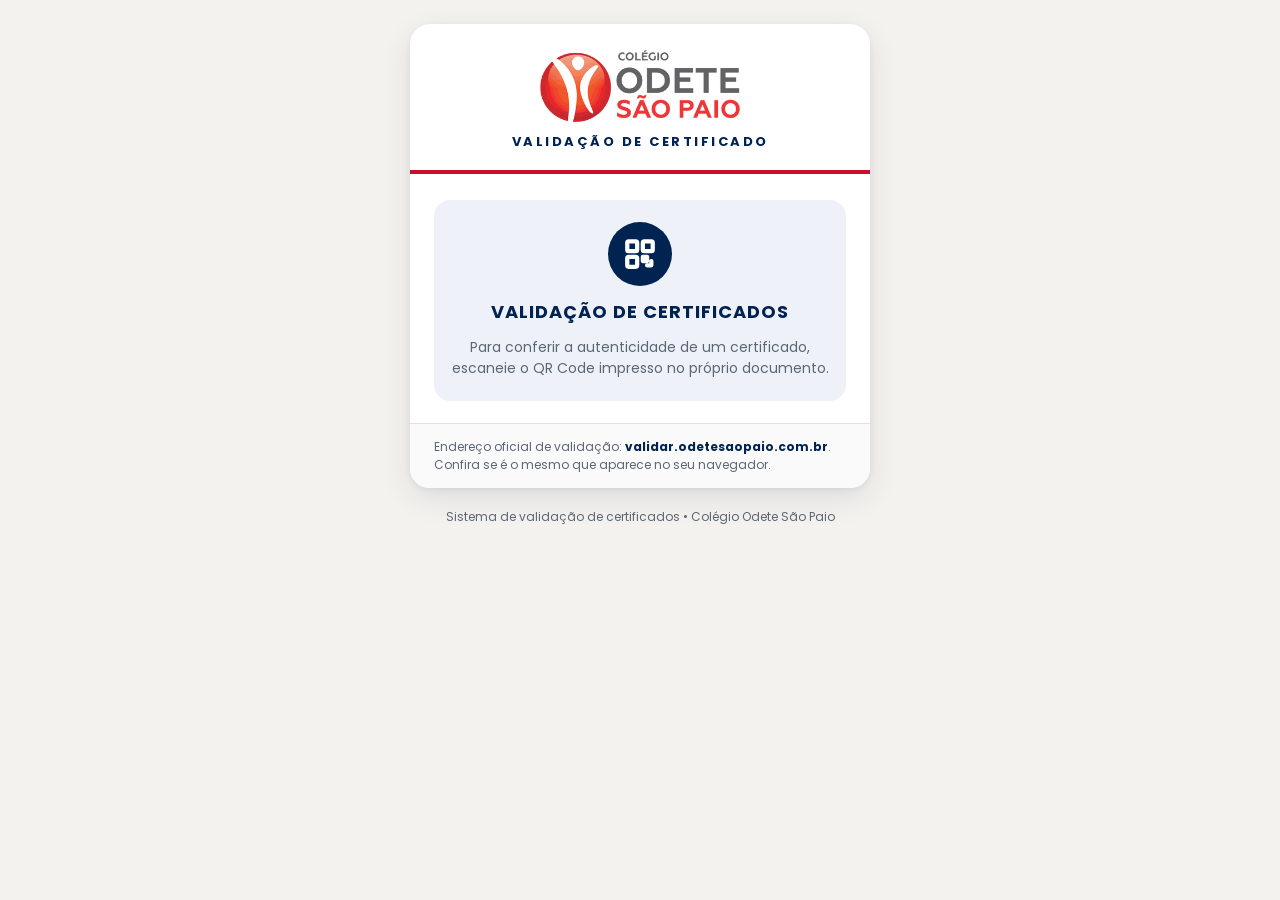
<file: index.html>
<!DOCTYPE html>
<html lang="pt-BR">
<head>
  <meta charset="utf-8">
  <meta name="viewport" content="width=device-width, initial-scale=1">
  <!-- Segurança: só carrega e só consulta arquivos deste próprio site (nenhum serviço externo) -->
  <meta http-equiv="Content-Security-Policy" content="default-src 'none'; script-src 'self'; style-src 'self'; font-src 'self'; img-src 'self'; connect-src 'self'; base-uri 'none'; form-action 'none'">
  <meta name="referrer" content="no-referrer">
  <meta name="robots" content="noindex, nofollow">
  <meta name="theme-color" content="#002352">
  <title>Validação de Certificado • Colégio Odete São Paio</title>
  <link rel="icon" type="image/png" sizes="32x32" href="assets/icone-32.png">
  <link rel="apple-touch-icon" href="assets/icone-180.png">
  <link rel="stylesheet" href="estilo.css">
  <script src="app.js" defer></script>
</head>
<body>
  <main class="cartao" aria-live="polite">

    <header class="topo">
      <img class="logo" src="assets/logo.png" width="360" height="131" alt="Colégio Odete São Paio">
      <p class="subtitulo">Validação de Certificado</p>
    </header>

    <section class="conteudo">

      <!-- Validando (estado inicial) -->
      <div data-estado="carregando" class="estado">
        <div class="selo neutro">
          <div class="girando" aria-hidden="true"></div>
          <p class="titulo">Validando certificado…</p>
          <p class="texto" id="aguarde" hidden>Isso pode levar alguns segundos. Não feche esta página.</p>
        </div>
      </div>

      <!-- Válido -->
      <div data-estado="valido" class="estado" hidden>
        <div class="selo valido">
          <div class="icone" aria-hidden="true">
            <svg viewBox="0 0 24 24"><polyline points="20 6 9 17 4 12"/></svg>
          </div>
          <p class="titulo">✓ CERTIFICADO VÁLIDO</p>
        </div>
        <dl class="dados">
          <div class="campo"><dt>Nome do profissional</dt><dd class="nome" id="v-nome"></dd></div>
          <div class="campo"><dt>Evento</dt><dd id="v-evento"></dd></div>
          <div class="campo"><dt>Data de participação</dt><dd id="v-data"></dd></div>
          <div class="campo"><dt>Código</dt><dd class="codigo" id="v-codigo"></dd></div>
          <div class="campo"><dt>Instituição</dt><dd>Colégio Odete São Paio</dd></div>
        </dl>
        <p class="mensagem">Este documento encontra-se registrado e validado pelo Colégio Odete São Paio.</p>
        <p class="conferir">Confira se o nome acima é exatamente o mesmo do certificado apresentado.</p>
      </div>

      <!-- Cancelado -->
      <div data-estado="cancelado" class="estado" hidden>
        <div class="selo invalido">
          <div class="icone" aria-hidden="true"><svg viewBox="0 0 24 24"><line x1="6" y1="6" x2="18" y2="18"/><line x1="18" y1="6" x2="6" y2="18"/></svg></div>
          <p class="titulo">CERTIFICADO INVÁLIDO</p>
          <p class="texto">Este certificado foi cancelado e não possui validade.</p>
        </div>
      </div>

      <!-- Não encontrado -->
      <div data-estado="nao_encontrado" class="estado" hidden>
        <div class="selo invalido">
          <div class="icone" aria-hidden="true"><svg viewBox="0 0 24 24"><line x1="6" y1="6" x2="18" y2="18"/><line x1="18" y1="6" x2="6" y2="18"/></svg></div>
          <p class="titulo">CERTIFICADO NÃO ENCONTRADO</p>
          <p class="texto">O código de validação não corresponde a nenhum certificado registrado. Verifique se o QR Code foi escaneado do documento original.</p>
        </div>
      </div>

      <!-- Sem token -->
      <div data-estado="sem_token" class="estado" hidden>
        <div class="selo neutro">
          <div class="icone" aria-hidden="true"><svg viewBox="0 0 24 24"><rect x="3" y="3" width="7" height="7" rx="1"/><rect x="14" y="3" width="7" height="7" rx="1"/><rect x="3" y="14" width="7" height="7" rx="1"/><path d="M14 14h3v3h-3zM17 20h3v-3"/></svg></div>
          <p class="titulo">VALIDAÇÃO DE CERTIFICADOS</p>
          <p class="texto">Para conferir a autenticidade de um certificado, escaneie o QR Code impresso no próprio documento.</p>
        </div>
      </div>

      <!-- Erro / sem conexão -->
      <div data-estado="erro" class="estado" hidden>
        <div class="selo aviso">
          <div class="icone" aria-hidden="true"><svg viewBox="0 0 24 24"><line x1="12" y1="7" x2="12" y2="13"/><line x1="12" y1="17" x2="12" y2="17.01"/></svg></div>
          <p class="titulo">NÃO FOI POSSÍVEL VALIDAR AGORA</p>
          <p class="texto">Verifique sua conexão e tente novamente em alguns minutos. Se persistir, entre em contato com o Colégio Odete São Paio.</p>
        </div>
      </div>

      <noscript>
        <div class="selo aviso"><p class="titulo">ATIVE O JAVASCRIPT</p>
        <p class="texto">A validação precisa de JavaScript ativado no navegador.</p></div>
      </noscript>

    </section>

    <aside class="oficial">
      Endereço oficial de validação: <strong>validar.odetesaopaio.com.br</strong>.
      Confira se é o mesmo que aparece no seu navegador.
    </aside>
  </main>

  <footer class="rodape">Sistema de validação de certificados • Colégio&nbsp;Odete&nbsp;São&nbsp;Paio</footer>
</body>
</html>
</file>
<file: estilo.css>
/* Fontes hospedadas aqui mesmo (nenhum arquivo de terceiros) */
@font-face { font-family: 'Poppins'; font-weight: 400; font-display: swap; src: url('assets/poppins-400.woff2') format('woff2'); }
@font-face { font-family: 'Poppins'; font-weight: 600 700; font-display: swap; src: url('assets/poppins-700.woff2') format('woff2'); }

/* Cores do Colégio Odete São Paio (medidas na arte do certificado) */
:root {
  --azul: #002352;
  --vermelho: #c8102e;
  --verde: #1f7a4d;
  --verde-claro: #e7f4ec;
  --erro: #b3261e;
  --erro-claro: #fbeaea;
  --aviso: #8a5a00;
  --aviso-claro: #fff4dc;
  --fundo: #f4f2ee;
  --cartao: #ffffff;
  --texto: #1c2433;
  --suave: #5d6675;
  --linha: #e6e2da;
}

* { box-sizing: border-box; margin: 0; padding: 0; }
[hidden] { display: none !important; }

/* Exibida dentro de um quadro de outro site: não mostra nada */
html.emquadro body { visibility: hidden; }

body {
  font-family: 'Poppins', 'Segoe UI', Arial, sans-serif;
  background: var(--fundo);
  color: var(--texto);
  min-height: 100vh;
  display: flex;
  flex-direction: column;
  align-items: center;
  padding: 24px 16px;
  -webkit-font-smoothing: antialiased;
}

.cartao {
  width: 100%;
  max-width: 460px;
  background: var(--cartao);
  border-radius: 20px;
  overflow: hidden;
  box-shadow: 0 10px 30px rgba(0, 35, 82, .10), 0 2px 6px rgba(0, 35, 82, .06);
}

.topo {
  text-align: center;
  padding: 26px 20px 18px;
  border-bottom: 4px solid var(--vermelho);
}
.logo { width: 200px; height: auto; display: block; margin: 0 auto 10px; }
.subtitulo {
  color: var(--azul);
  font-size: 13px;
  font-weight: 600;
  letter-spacing: 2.5px;
  text-transform: uppercase;
}

.conteudo { padding: 26px 24px 22px; }

.selo {
  display: flex; flex-direction: column; align-items: center; text-align: center;
  gap: 12px; padding: 22px 16px; border-radius: 16px;
}
.selo .icone { width: 64px; height: 64px; border-radius: 50%; display: flex; align-items: center; justify-content: center; }
.selo .icone svg { width: 34px; height: 34px; fill: none; stroke: #fff; stroke-width: 3; stroke-linecap: round; stroke-linejoin: round; }
.selo .titulo { font-size: 18px; font-weight: 700; letter-spacing: 1px; }
.selo .texto { font-size: 14px; line-height: 1.5; color: var(--suave); }

.selo.valido { background: var(--verde-claro); }
.selo.valido .icone { background: var(--verde); }
.selo.valido .titulo { color: var(--verde); }
.selo.invalido { background: var(--erro-claro); }
.selo.invalido .icone { background: var(--erro); }
.selo.invalido .titulo { color: var(--erro); }
.selo.aviso { background: var(--aviso-claro); }
.selo.aviso .icone { background: var(--aviso); }
.selo.aviso .titulo { color: var(--aviso); }
.selo.neutro { background: #eef2f8; }
.selo.neutro .icone { background: var(--azul); }
.selo.neutro .titulo { color: var(--azul); }

.girando {
  width: 44px; height: 44px; border-radius: 50%;
  border: 4px solid #d6deea; border-top-color: var(--azul);
  animation: girar .9s linear infinite;
}
@keyframes girar { to { transform: rotate(360deg); } }
@media (prefers-reduced-motion: reduce) { .girando { animation: none; } }

.dados { margin-top: 22px; }
.campo { padding: 13px 0; border-bottom: 1px solid var(--linha); }
.campo:last-child { border-bottom: none; }
.campo dt { font-size: 11px; font-weight: 600; text-transform: uppercase; letter-spacing: 1.2px; color: var(--suave); margin-bottom: 3px; }
.campo dd { font-size: 16px; font-weight: 400; line-height: 1.35; overflow-wrap: anywhere; }
.campo dd.nome { font-size: 20px; font-weight: 700; color: var(--azul); }
.campo dd.codigo { font-weight: 700; letter-spacing: 1.5px; }

.mensagem {
  margin-top: 18px; padding: 14px 16px;
  border-left: 4px solid var(--vermelho); background: #faf8f4;
  border-radius: 0 10px 10px 0; font-size: 13.5px; line-height: 1.55;
}
.conferir { margin-top: 12px; font-size: 12.5px; color: var(--suave); line-height: 1.5; }

.oficial {
  border-top: 1px solid var(--linha);
  background: #fafafa;
  padding: 14px 24px;
  font-size: 12px; line-height: 1.5; color: var(--suave);
}
.oficial strong { color: var(--azul); font-weight: 600; }

.rodape { margin-top: 20px; text-align: center; font-size: 12px; color: var(--suave); max-width: 460px; line-height: 1.5; }

@media (max-width: 380px) {
  .conteudo { padding: 22px 18px 20px; }
  .oficial { padding: 12px 18px; }
  .campo dd.nome { font-size: 18px; }
}
</file>
